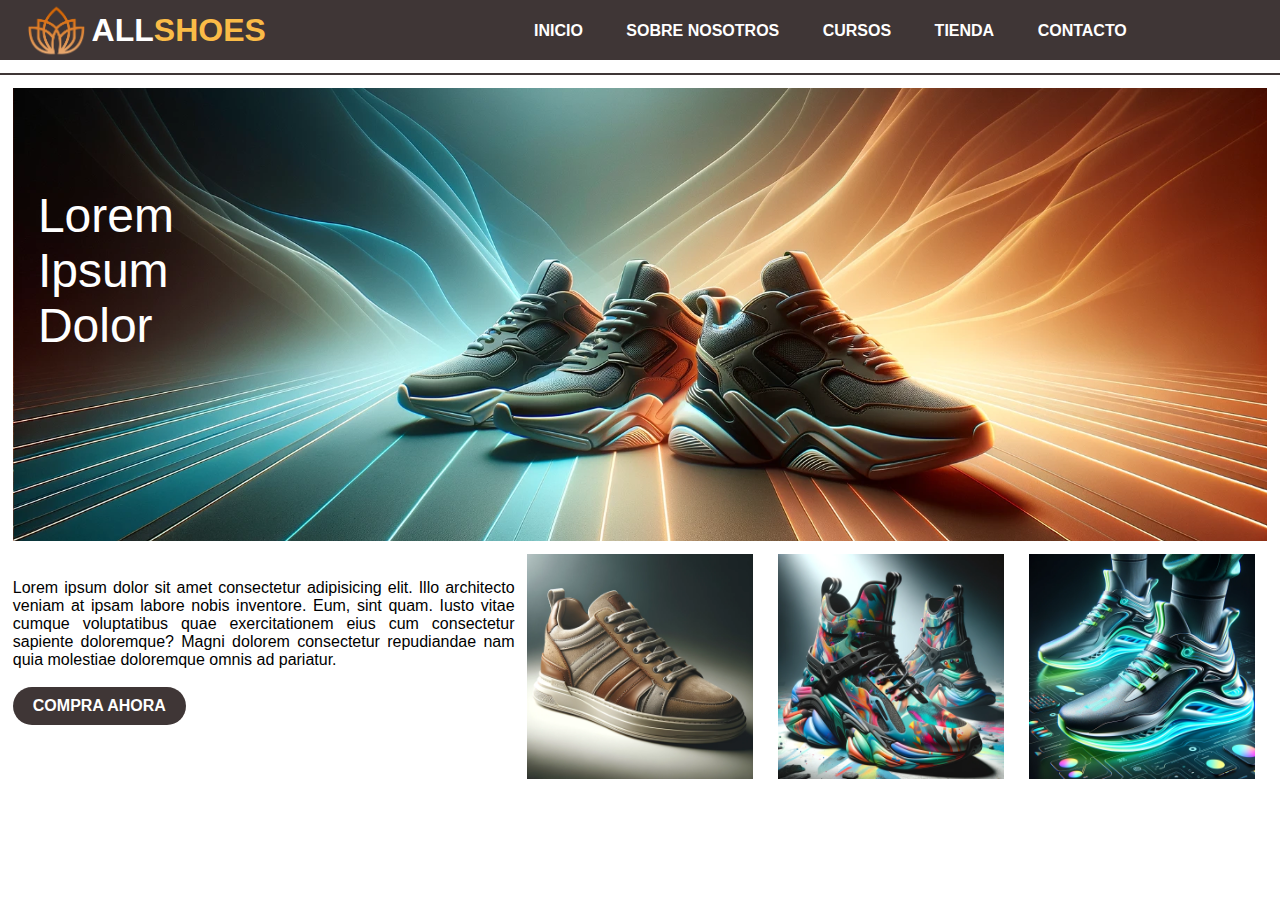
<file: index.html>
<!--Daniel Lafuente Rodríguez 1DAMB-->

<!DOCTYPE html>
<html lang="es">

<head>
    <meta charset="UTF-8">
    <title>ALLSHOES</title>
    <link rel="icon" href="img/Logos/Logo.png">
    <link rel="styleSheet" href="css/inicio.css">
</head>

<body>
    <div class="header">
        <div class="empresa">
            <img src="img/Logos/Logo.png" alt="Logo" class="logo" />
            <h1>ALL<span class="orange">SHOES</span></h1>
        </div>

        <div class="right">
            <ul class="menu">
                <li><a href="/">INICIO</a></li>
                <li><a href="html/sobre-nosotros.html">SOBRE NOSOTROS</a></li>
                <li><a href="html/cursos.html">CURSOS</a></li>
                <li><a href="html/tienda.html">TIENDA</a></li>
                <li><a href="html/contacto.html">CONTACTO</a></li>
            </ul>
        </div>
    </div>

    <div class="titulo">
        <h2></h2>
    </div>

    <div class="main-container">
        <div class="principal">
            <p>Lorem Ipsum Dolor</p>
        </div>
        <div class="footer">
            <div class="footer-text">
                <p>
                    Lorem ipsum dolor sit amet consectetur adipisicing elit. Illo architecto
                    veniam at ipsam labore nobis inventore. Eum, sint quam. Iusto vitae cumque
                    voluptatibus quae exercitationem eius cum consectetur sapiente doloremque?
                    Magni dolorem consectetur repudiandae nam quia molestiae doloremque omnis
                    ad pariatur.
                </p>
                <br>
                <a class="compra-ahora" href="html/tienda.html" alt="tienda">COMPRA AHORA</a>
            </div>
            <div class="footer-img">
                <a href="html/tienda.html" target="_blank">
                    <img src="img/Articulos/Articulo-3.webp" class="articulo" alt="modelo3"/>
                </a>
            </div>
            <div class="footer-img">
                <a href="html/tienda.html" target="_blank">
                    <img src="img/Articulos/Articulo-2.webp" class="articulo" alt="modelo2"/>
                </a>
            </div>
            <div class="footer-img">
                <a href="html/tienda.html" >
                    <img src="img/Articulos/Articulo-1.webp" class="articulo" alt="modelo1"/>
                </a>
            </div>
        </div>
    </div>

</body>

</html>
</file>
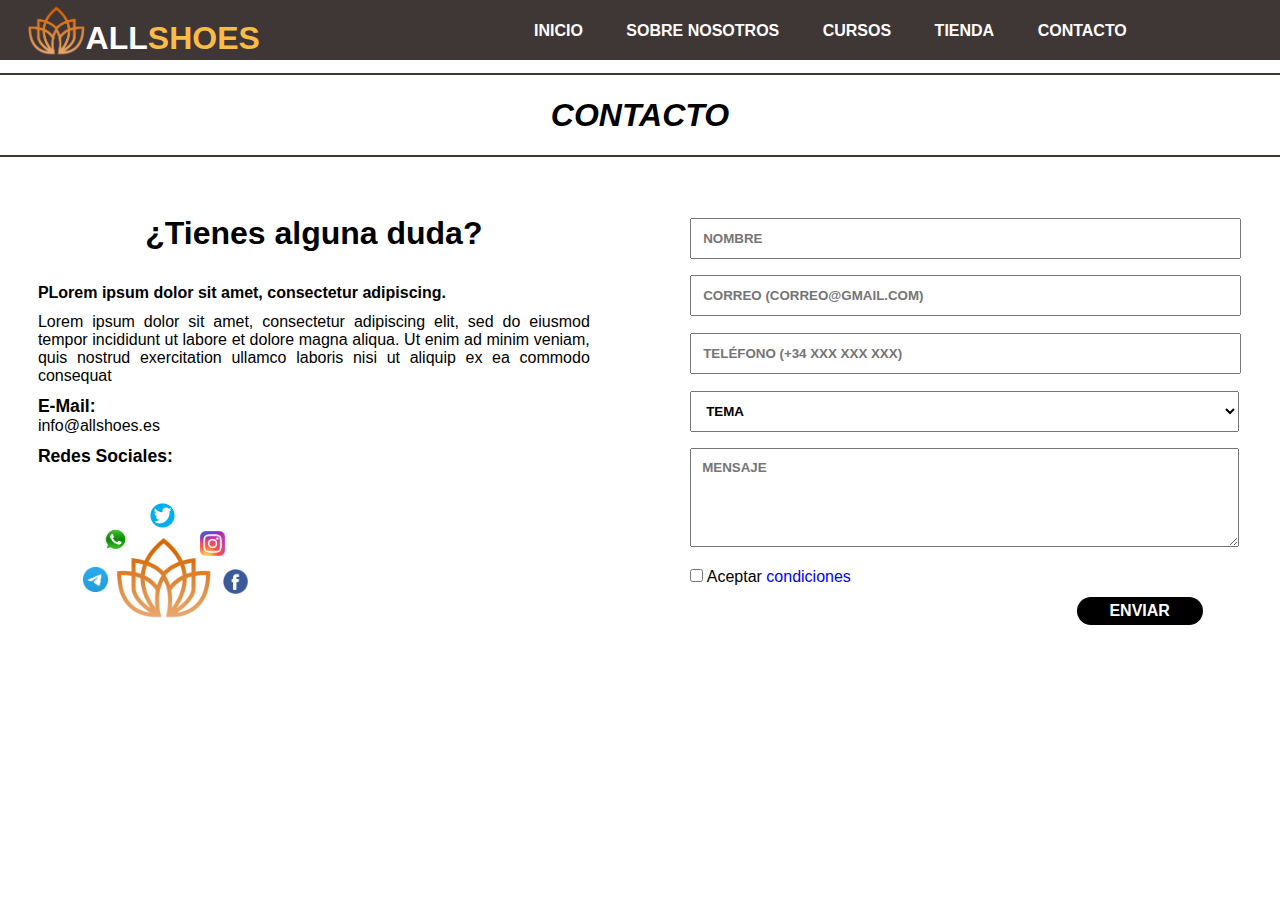
<file: html/contacto.html>
<!-- Daniel Lafuente Rodríguez 1DAMB -->

<!DOCTYPE html>
<html lang="es">

<head>
    <meta charset="UTF-8">
    <title>ALLSHOES</title>
    <link rel="icon" href="../img/Logos/Logo.png">
    <link rel="styleSheet" href="../css/contacto.css">
</head>

<body>
    <div class="header">
        <div class="empresa">
            <img src="../img/Logos/Logo.png" alt="Logo" class="logo" />
            <h1>ALL<span class="orange">SHOES</span></h1>
        </div>

        <div class="right">
            <ul class="menu">
                <li><a href="/">INICIO</a></li>
                <li><a href="sobre-nosotros.html">SOBRE NOSOTROS</a></li>
                <li><a href="cursos.html">CURSOS</a></li>
                <li><a href="tienda.html">TIENDA</a></li>
                <li><a href="contacto.html">CONTACTO</a></li>
            </ul>
        </div>
    </div>

    <div class="titulo">
        <h2>CONTACTO</h2>

    <div class="main-container">
        <div class="datos">
            <h2>¿Tienes alguna duda?</h2>
            <p class="subtitulo">PLorem ipsum dolor sit amet, consectetur adipiscing.</p>
            <p>
                Lorem ipsum dolor sit amet, consectetur adipiscing elit, sed
                do eiusmod tempor incididunt ut labore et dolore magna
                aliqua. Ut enim ad minim veniam, quis nostrud exercitation
                ullamco laboris nisi ut aliquip ex ea commodo consequat
            </p>
            <p class="info">E-Mail:</p>
            <p>info@allshoes.es</p>
            <p class="info">Redes Sociales:</p>

            <div class="social-box">
                <div class="icono-telegram">
                    <a href="https://web.telegram.org/" target="_blank">
                        <img src="../img/RedesSociales/telegram-icon.png" alt="telegram" class="ico-imagen">
                    </a>
                    </div>
                <div class="icono-whatsapp">
                    <a href="https://www.whatsapp.com/" target="_blank">
                        <img src="../img/RedesSociales/whatsapp-logo.png" alt="whatsapp" class="ico-imagen">
                    </a>
                </div>
                <div class="icono-twitter">
                    <a href="https://twitter.com/" target="_blank">
                        <img src="../img/RedesSociales/twitter-icon.png" alt="twitter" class="ico-imagen">
                    </a>
                </div>
                <div class="icono-instagram">
                    <a href="https://www.instagram.com/" target="_blank">
                        <img src="../img/RedesSociales/instagram-logo.png" alt="instagram" class="ico-imagen">
                    </a>
                </div>
                <div class="icono-facebook">
                    <a href="https://www.facebook.com/" target="_blank">
                        <img src="../img/RedesSociales/facebook-icon.png" alt="facebook" class="ico-imagen">
                    </a>
                    </div>
                <div class="icono-empresa">  
                        <img src="/img/Logos/Logo.png" alt="empresa" class="ico-imagen">
                </div>
            </div>
        </div>
        


        <div class="form">
            <form name="DatosPersonales" method="post" action="/send.php" enctype="application/x-www-form-urlencoded">

                <div class="celdas">
                    <input type="text" name="Nombre" id="nombre" placeholder="NOMBRE" required />
                </div>
                <div class="celdas">
                    <input type="email" id="email" placeholder="CORREO (CORREO@GMAIL.COM)" name="email" required />
                </div>
                <div class="celdas">
                    <input type="text" name="telefono" id="fecha_nacimiento"
                        placeholder="TELÉFONO (+34 XXX XXX XXX)">
                </div>
                <div class="celdas">
                    <select id="tema" name="tema">
                        <option value="" selected="tema">TEMA</option>
                        <option value="información">Información general</option>
                        <option value="soporte">Soporte técnico</option>
                        <option value="ventas">Ventas</option>
                        <option value="quejas">Sugerencias y quejas</option>
                        <option value="otro">Otro</option>
                    </select>
                </div>
                <div class="celdas">
                    <textarea cols="40" rows="5" name="mensaje" spellcheck="false" placeholder="MENSAJE"></textarea>                    
                </div>
                <div class="Condiciones">
                    <label>
                        <input type="checkbox" name="condiciones" />
                            Aceptar 
                        <a href="https://policies.google.com/terms?hl=es" target="_blank">
                            condiciones
                        </a>
                    </label>
                </div>

                <div class="boton-enviar">
                    <a href="/send.php" type="submit" class="enviar" alt="enviar">ENVIAR</a>
                </div>

            </form>
        </div>
    </div>

</body>

</html>
</file>
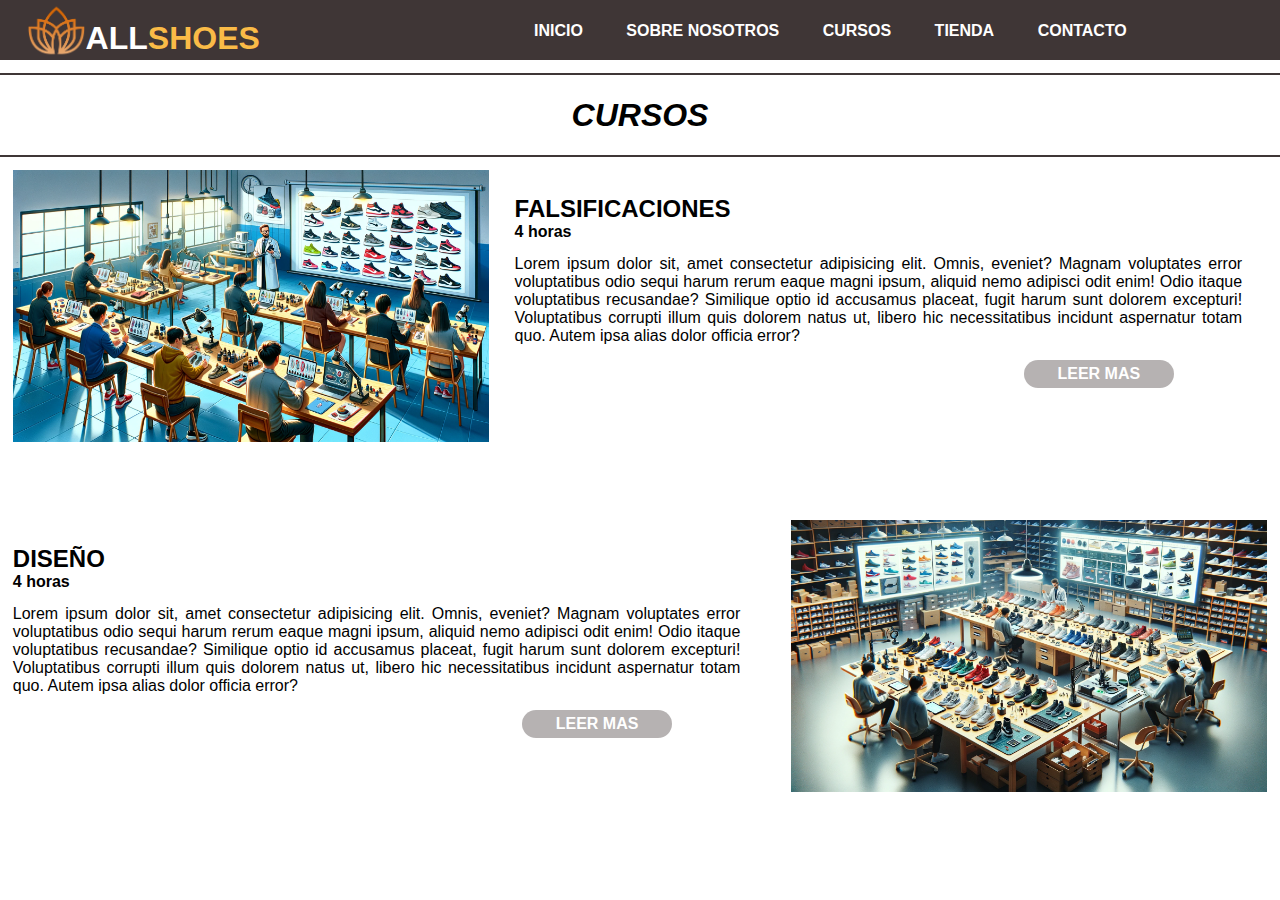
<file: html/cursos.html>
<!-- Daniel Lafuente Rodríguez 1DAMB -->

<!DOCTYPE html>
<html lang="en">

    <head>
        <meta charset="UTF-8">
        <title>ALLSHOES</title>
        <link rel="icon" href="../img/Logos/Logo.png">
        <link rel="styleSheet" href="../css/cursos.css">
    </head>
    
    <body>
        <div class="header">
            <div class="empresa">           
                <img src="../img/Logos/Logo.png" alt="Logo" class="logo"/>
                <h1>ALL<span class="orange">SHOES</span></h1>
            </div>
    
            <div class="right">
                <ul class="menu">
                    <li><a href="/">INICIO</a></li>
                    <li><a href="sobre-nosotros.html">SOBRE NOSOTROS</a></li>
                    <li><a href="cursos.html">CURSOS</a></li>
                    <li><a href="tienda.html">TIENDA</a></li>
                    <li><a href="contacto.html">CONTACTO</a></li>
                </ul>
            </div>
        </div>

        <div class="titulo">
            <h2>CURSOS</h2>
        </div>

        <div class="main-container">
            <div class="arriba">
                <div class="left-img">
                    <img src="../img/Cursos/Curso-2.webp" alt="left-img" class="curso"/>
                </div>
                <div class="right-text">
                    <h2>FALSIFICACIONES</h2>
                    <p class="subtitulo">4 horas</p>
                    <p>
                        Lorem ipsum dolor sit, amet consectetur adipisicing elit. 
                        Omnis, eveniet? Magnam voluptates error voluptatibus odio sequi harum rerum eaque magni ipsum, 
                        aliquid nemo adipisci odit enim! Odio itaque voluptatibus recusandae?
                        Similique optio id accusamus placeat, fugit harum sunt dolorem excepturi! Voluptatibus corrupti illum quis dolorem natus ut, 
                        libero hic necessitatibus incidunt aspernatur totam quo. Autem ipsa alias dolor officia error?
                    </p>
                    <a class="leer-mas" href="#" alt="leer-mas">LEER MAS</a>
                </div>
            </div>

            <div class="abajo">
                <div class="left-text">
                    <h2>DISEÑO</h2>
                    <p class="subtitulo">4 horas</p>
                    <p>
                        Lorem ipsum dolor sit, amet consectetur adipisicing elit. 
                        Omnis, eveniet? Magnam voluptates error voluptatibus odio sequi harum rerum eaque magni ipsum, 
                        aliquid nemo adipisci odit enim! Odio itaque voluptatibus recusandae?
                        Similique optio id accusamus placeat, fugit harum sunt dolorem excepturi! Voluptatibus corrupti illum quis dolorem natus ut, 
                        libero hic necessitatibus incidunt aspernatur totam quo. Autem ipsa alias dolor officia error?
                    </p>
                    <a class="leer-mas" href="#" alt="leer-mas">LEER MAS</a>
                </div>
                <div class="right-img">
                    <img src="../img/Cursos/Curso-1.webp" alt="right-img" class="curso"/>
                </div>
            </div>
        </div>
</body>
</html>
</file>
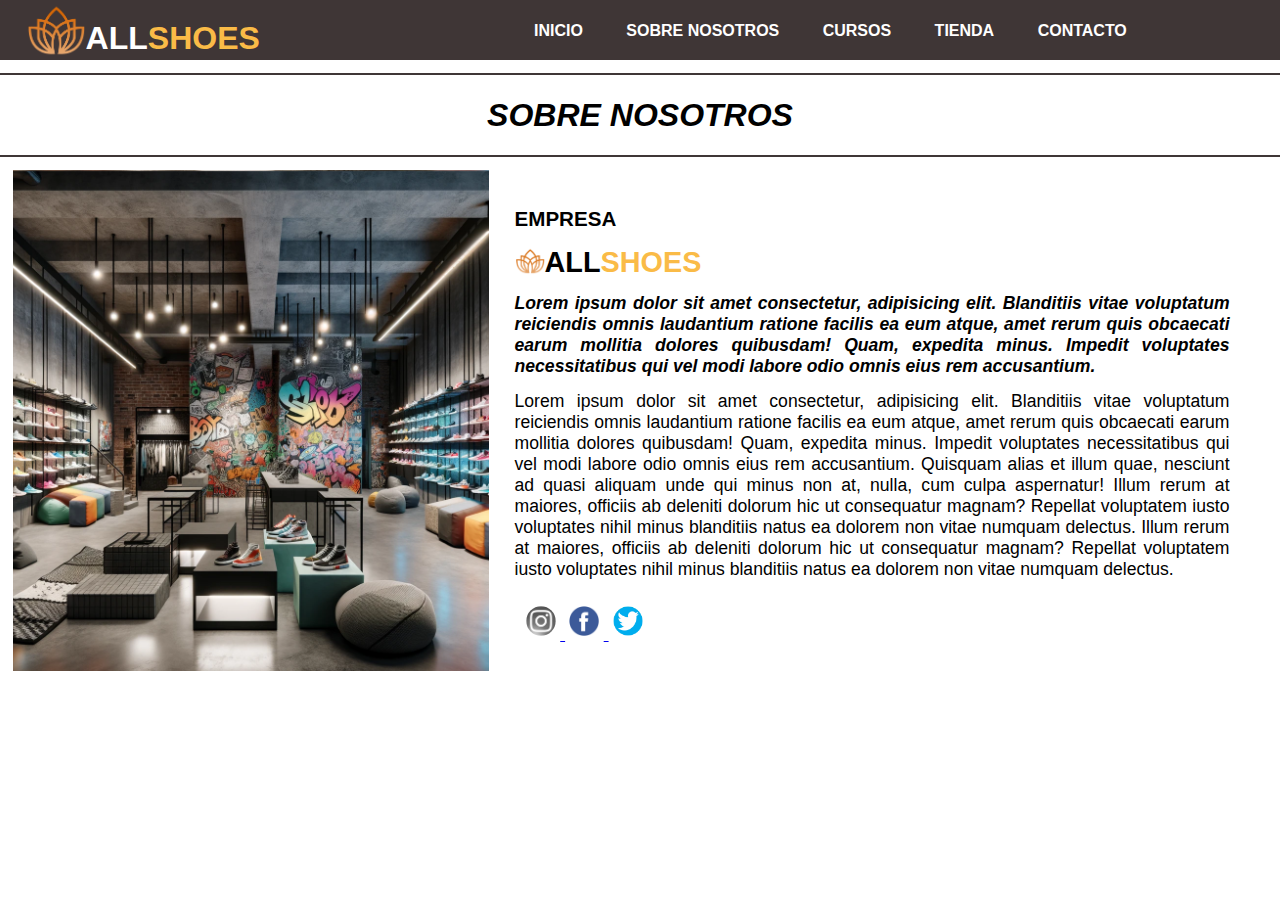
<file: html/sobre-nosotros.html>
<!-- Daniel Lafuente Rodríguez 1DAMB -->

<!DOCTYPE html>
<html lang="en">

<head>
    <meta charset="UTF-8">
    <title>ALLSHOES</title>
    <link rel="icon" href="../img/Logos/Logo.png">
    <link rel="styleSheet" href="../css/sobre-nosotros.css">
</head>
    
<body>
    <div class="header">
        <div class="empresa">           
            <img src="../img/Logos/Logo.png" alt="Logo" class="logo"/>
            <h1>ALL<span class="orange">SHOES</span></h1>
        </div>
    
        <div class="right">
            <ul class="menu">
                <li><a href="/">INICIO</a></li>
                <li><a href="sobre-nosotros.html">SOBRE NOSOTROS</a></li>
                <li><a href="cursos.html">CURSOS</a></li>
                <li><a href="tienda.html">TIENDA</a></li>
                <li><a href="contacto.html">CONTACTO</a></li>
            </ul>
        </div>
    </div>

    <div class="titulo">
        <h2>SOBRE NOSOTROS</h2>
    </div>

    <div class="main-container">
        <div class="left">
        </div>
        <div class="right">
            <h3>EMPRESA</h3>
            <div class="nombre-empresa">
                <h2><img src="../img/Logos/Logo.png" alt="Logo" class="logo2"/>
                <h2>ALL<span class="orange">SHOES</span></h2>
            </div>
            <p class="subtitulo">
                Lorem ipsum dolor sit amet consectetur, adipisicing elit. Blanditiis vitae voluptatum reiciendis 
                omnis laudantium ratione facilis ea eum atque, amet rerum quis obcaecati earum mollitia dolores quibusdam! Quam, expedita minus.
                Impedit voluptates necessitatibus qui vel modi labore odio omnis eius rem accusantium.
            </p>
            <p>
                Lorem ipsum dolor sit amet consectetur, adipisicing elit. Blanditiis vitae voluptatum reiciendis omnis laudantium ratione facilis ea eum atque, amet rerum quis obcaecati 
                earum mollitia dolores quibusdam! Quam, expedita minus. Impedit voluptates necessitatibus qui vel modi labore odio omnis eius rem accusantium. Quisquam alias et illum quae, 
                nesciunt ad quasi aliquam unde qui minus non at, nulla, cum culpa aspernatur! Illum rerum at maiores, officiis ab deleniti dolorum hic ut consequatur magnam? Repellat voluptatem 
                iusto voluptates nihil minus blanditiis natus ea dolorem non vitae numquam delectus.
                Illum rerum at maiores, officiis ab deleniti dolorum hic ut consequatur magnam? Repellat voluptatem 
                iusto voluptates nihil minus blanditiis natus ea dolorem non vitae numquam delectus.
            </p>

            <div class="redes">
                <a href="https://www.instagram.com/" target="_blank">
                    <img src="../img/RedesSociales/instagram-logo.png" class="logo-red-negro" alt="instagram"/>
                </a>
      
                <a href="https://www.facebook.com/" target="_blank">
                    <img src="../img/RedesSociales/facebook-icon.png" class="logo-red" alt="facebook"/>
                </a>


                <a href="https://twitter.com/" target="_blank">
                    <img src="../img/RedesSociales/twitter-icon.png" class="logo-red" alt="twitter"/>
                </a>
        </div>
    </div>
</body>

</html>
</file>
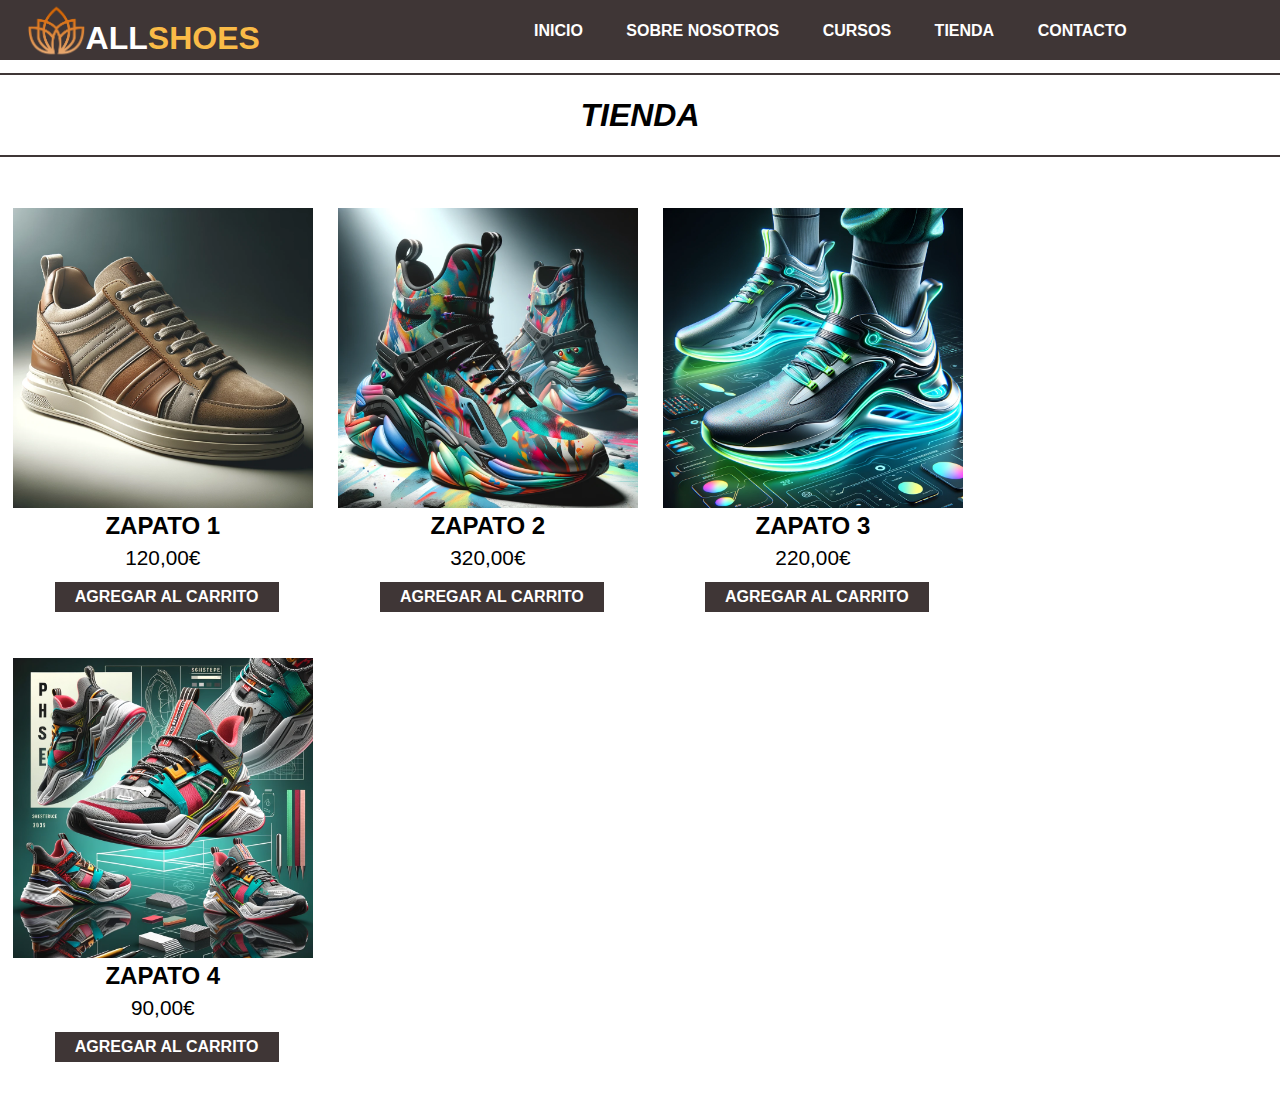
<file: html/tienda.html>
<!-- Daniel Lafuente Rodríguez 1DAMB -->

<!DOCTYPE html>
<html lang="en">

    <head>
        <meta charset="UTF-8">
        <title>ALLSHOES</title>
        <link rel="icon" href="../img/Logos/Logo.png">
        <link rel="styleSheet" href="../css/tienda.css">
    </head>
    
    <body>
        <div class="header">
            <div class="empresa">           
                <img src="../img/Logos/Logo.png" alt="Logo" class="logo"/>
                <h1>ALL<span class="orange">SHOES</span></h1>
            </div>
    
            <div class="right">
                <ul class="menu">
                    <li><a href="/">INICIO</a></li>
                    <li><a href="sobre-nosotros.html">SOBRE NOSOTROS</a></li>
                    <li><a href="cursos.html">CURSOS</a></li>
                    <li><a href="tienda.html">TIENDA</a></li>
                    <li><a href="contacto.html">CONTACTO</a></li>
                </ul>
            </div>
        </div>

        <div class="titulo">
            <h2>TIENDA</h2>
        </div>

        <div class="main-container">
            <div class="articulo1">
                <img src="../img/Articulos/Articulo-1.webp" class="img-articulo1"> 
                <h3>ZAPATO 1</h3>
                <p>120,00€</p>
                <a class="carro" href="https://www.paypal.com/" alt="carro" target="_blank">AGREGAR AL CARRITO</a>
            </div>
            <div class="articulo2">
                <img src="../img/Articulos/Articulo-2.webp" class="img-articulo2">
                <h3>ZAPATO 2</h3>
                <p>320,00€</p>
                <a class="carro" href="https://www.paypal.com/" alt="carro" target="_blank">AGREGAR AL CARRITO</a>
            </div>
            <div class="articulo3">
                <img src="../img/Articulos/Articulo-3.webp" class="img-articulo3">
                <h3>ZAPATO 3</h3>
                <p>220,00€</p>
                <a class="carro" href="https://www.paypal.com/" alt="carro" target="_blank">AGREGAR AL CARRITO</a>
            </div>
            <div class="articulo4">
                <img src="../img/Articulos/Articulo-4.webp" class="img-articulo4">
                <h3>ZAPATO 4</h3>
                <p>90,00€</p>
                <a class="carro" href="https://www.paypal.com/" alt="carro" target="_blank">AGREGAR AL CARRITO</a>
            </div>
        </div>
</body>
</html>
</file>
<file: css/inicio.css>
* {
    box-sizing: content-box;
    padding: 0px;
    margin: 0px;
    font-family: "Segoe UI", Arial, sans-serif;
}

.header {
    display: flow-root;
    background-color: rgb(63, 54, 54);
    width: 100%;
    height: 12%;
    font-size: 1rem;
}

.empresa {
    float: left;
    width: 28%;
    padding-left: 2%;
}

.logo {
    width: 60px;
    float: left;
}

.header .empresa > h1 {
    color: white;
    float: left;
    margin-top: 12px;
    margin-left: 6px;
}

.orange {
    color: rgb(250, 187, 71);
}

.right {
    float: right;
    width: 60%;
}

.right .menu > li{
    display: inline-block;
    margin-top: 5px;
    padding-left: 5px;
}

.right .menu > li > a {
    display: block;
    text-decoration: none;
    font-weight: bold;
    color: white;
    padding: 17px;
}

.menu > li > a:hover {
    background: rgb(250, 187, 71);
    transform: scale(1.1);
    transition: background-color 0.3s ease-in-out, transform 0.3s ease-in-out;
    box-shadow: 0 3px 6px rgb(255, 255, 255), 0 3px 6px rgb(255, 255, 255);
  }

.titulo {
    width: 100%;
    margin-top: 1%;
    border-top: rgb(63, 54, 54) solid 2px;
/*
    height: 80px;
    text-align: center;
    border-bottom: rgb(63, 54, 54) solid 2px;
    margin-bottom: 1%;
*/   
}
  
.main-container{
    margin: 1%;
    width: 98%;
    padding: 0;
}

.principal{
    background-image: url("../img/Carroussel/Carroussel-1.webp");
    background-size: cover;
    background-position: 100% 90%;
    text-align: left;
    padding: 8% 2% 15%;
    font-size: 1.30rem;
}

.principal > p {
    color:white;
    width: 5px;
    font-size: 3rem;
}

.footer {
    margin-top: 1%;
    height: 20%;
}

.footer .footer-text {
    float:left;
    width: 40%;
    height: 100%;
    text-align: justify;
    margin-top: 2%;
    margin-bottom: 2%;
}

.compra-ahora {
    display: inline-block;
    padding: 10px 20px;
    background-color: rgb(63, 54, 54);
    color: white;
    font-weight: bold;
    text-decoration: none;
    border-radius: 20px;
    font-size: 16px;
    transition: background-color 0.3s;
}


.compra-ahora:hover {
    background-color: rgb(250, 187, 71);
}

.footer-img {
    float: right;
    width: 18%;
    padding: 0% 1% 0% 1%;
}

.footer-img:hover {
    transform: scale(1.1);
}

.footer-img .articulo {
    float: right;
    width: 100%;
    margin-left: 2%;
}
</file>
<file: css/contacto.css>
* {
    box-sizing: content-box;
    padding: 0px;
    margin: 0px;
    font-family: "Segoe UI", Arial, sans-serif;
}

.header {
    display: flow-root;
    background-color: rgb(63, 54, 54);
    width: 100%;
    height: 12%;
    font-size: 1rem;
}

.empresa {
    float: left;
    width: 28%;
    height: auto;
    padding-left: 2%;
}

.logo{
    width: 60px;
    float: left;
}

.header .empresa > h1 {
    color: white;
    text-align: center;
    float: left;
    margin-top: 20px;
}

.orange {
    color: rgb(250, 187, 71);
}

.right {
    float: right;
    width: 60%;
    height: auto;
}

.right .menu > li{
    display: inline-block;
    height: auto;
    margin-top: 5px;
    padding-left: 5px;
}

.right .menu > li > a {
    text-decoration: none;
    font-weight: bold;
    display: block;
    color: white;
    padding: 17px;
}

.menu > li > a:hover {
    background: rgb(250, 187, 71);
    transform: scale(1.1);
    transition: background-color 0.3s ease-in-out, transform 0.3s ease-in-out;
    box-shadow: 0 3px 6px rgb(255, 255, 255), 0 3px 6px rgb(255, 255, 255);
  }

.titulo {
    width: 100%;
    margin-top: 1%;
    border-top: rgb(63, 54, 54) solid 2px;
    height: 80px;
    text-align: center;
    border-bottom: rgb(63, 54, 54) solid 2px;
    margin-bottom: 1%;
}

.titulo >h2{
    color: black;
    font-size: 2rem;
    line-height: 80px;
    font-style: italic;
}
  
.main-container{
    margin: 1%;
    width: 98%;
    height: 700px;
    padding: 0;

}

/* Textos */
.datos {
    float: left;
    width: 44%;
    text-align: justify;
    margin-top: 2%;
    padding: 0% 6% 2% 2%;
}

.datos > h2{
    color: black;
    font-size: 2rem;
    line-height: 80px;
    text-align: center;
}

.subtitulo {
    font-weight: bold;
    padding: 2% 0%;
}

.datos > h2 > p {
    text-align: justify;
    padding-bottom: 2%;
}

.info {
    font-weight: bold;
    padding: 2% 0% 0%;
    font-size: 1.1rem;
}

/*Logo redes*/

.social-box {
    width: 250px;
    height: 200px;
    position: relative;
}

.social-box .icono-telegram {
    width: 25px;
    position: absolute;
    top: 50%;
    left: 18%;
}

    .social-box .icono-telegram:hover {
        transform: scale(1.2);
    }

.social-box .icono-whatsapp {
    width: 25px;
    position: absolute;
    top: 30%;
    left: 26%;
}

    .social-box .icono-whatsapp:hover {
        transform: scale(1.2);
    }

.social-box .icono-twitter {
    width: 25px;
    position: absolute;
    top: 18%;
    left: 45%;
}

    .social-box .icono-twitter:hover {
        transform: scale(1.2);
    }

.social-box .icono-instagram {
    width: 25px;
    position: absolute;
    top: 32%;
    left: 65%;
}

    .social-box .icono-instagram:hover {
        transform: scale(1.2);
    }

.social-box .icono-facebook {
    width: 25px;
    position: absolute;
    top: 51%;
    left: 74%;
}

    .social-box .icono-facebook:hover {
        transform: scale(1.2);
    }

.social-box .icono-empresa {
    width: 100px;
    position: absolute;
    top: 30%;
    left: 30%;
}

.ico-imagen {
    width: 100%;
}


/* formulario */
form {
    float: right;
    width: 44%;
    margin: 4% 2% 1% 0%;
    text-align: left;
}

.celdas > input {
    width: 95%;
    padding: 2%;
    margin-bottom: 3%;
    text-align: left;
    color: black;
    font-weight: bold;
}

.celdas > select {
    width: 95%;
    padding: 2%;
    margin-bottom: 3%;
    color: black;
    font-weight: bold;
}

.celdas > textarea {
    width: 95%;
    padding: 2%;
    margin-bottom: 3%;
    color: black;
    font-weight: bold;
}

.condiciones {
    margin-left: 2%;
}

.Condiciones label a {
    text-decoration: none;
    color: blue;
}

.enviar{
    display: inline-block;
    width: 12%;
    margin: 2% 2% 2% 70%;
    padding: 5px 30px;
    background-color: black;
    color: white;
    font-weight: bold;
    text-decoration: none;
    text-align: center;
    border-radius: 20px;
    font-size: 16px;
}

.enviar:hover {
    background-color: rgb(250, 187, 71);
    color: rgb(63, 54, 54);
}
</file>
<file: css/cursos.css>
* {
    box-sizing: content-box;
    padding: 0px;
    margin: 0px;
    font-family: "Segoe UI", Arial, sans-serif;
}

.header {
    display: flow-root;
    background-color: rgb(63, 54, 54);
    width: 100%;
    height: 12%;
    font-size: 1rem;
}

.empresa {
    float: left;
    width: 28%;
    height: auto;
    padding-left: 2%;
}

.logo{
    width: 60px;
    float: left;
}

.header .empresa > h1 {
    color: white;
    text-align: center;
    float: left;
    margin-top: 20px;
}

.orange {
    color: rgb(250, 187, 71);
}

.right {
    float: right;
    width: 60%;
    height: auto;
}

.right .menu > li{
    display: inline-block;
    height: auto;
    margin-top: 5px;
    padding-left: 5px;
}

.right .menu > li > a {
    text-decoration: none;
    font-weight: bold;
    display: block;
    color: white;
    padding: 17px;
}

.menu > li > a:hover {
    background: rgb(250, 187, 71);
    transform: scale(1.1);
    transition: background-color 0.3s ease-in-out, transform 0.3s ease-in-out;
    box-shadow: 0 3px 6px rgb(255, 255, 255), 0 3px 6px rgb(255, 255, 255);
}

.titulo {
    width: 100%;
    margin-top: 1%;
    border-top: rgb(63, 54, 54) solid 2px;
    height: 80px;
    text-align: center;
    border-bottom: rgb(63, 54, 54) solid 2px;
    margin-bottom: 1%;
}

.titulo >h2{
    color: black;
    font-size: 2rem;
    line-height: 80px;
    font-style: italic;
}
  
.main-container{
    margin: 1%;
    width: 98%;
    height: 700px;
    padding: 0;
}

.arriba {
    width:100%;
    height: 350px;
}

.arriba .left-img{
    float: left;
    width: 38%;
    height: 100%;
}

.curso {
    width: 100%;
    max-height: 350px;
}

.arriba .right-text {
    float:right;
    width: 58%;
    text-align: justify;
    padding: 2% 2% 0% 1%;
}


.subtitulo {
    font-weight: bold;
    padding-bottom: 2%;
}

.leer-mas {
    display: inline-block;
    width: 100px;
    margin: 2% 2% 2% 70%;
    padding: 5px 25px;
    background-color: rgba(160, 155, 155, 0.774);
    color: white;
    font-weight: bold;
    text-decoration: none;
    text-align: center;
    border-radius: 20px;
    font-size: 16px;
}

.leer-mas:hover {
    background-color: black;
}

.abajo {
    width:100%;
    height: 350px;
}

.abajo .left-text {
    float: left;
    width: 58%;
    text-align: justify;
    padding: 2% 0% 1% 0%;
}

.abajo .right-img{
    float: right;
    width: 38%;
}
</file>
<file: css/sobre-nosotros.css>
* {
    box-sizing: content-box;
    padding: 0px;
    margin: 0px;
    font-family: "Segoe UI", Arial, sans-serif;
}

.header {
    display: flow-root;
    background-color: rgb(63, 54, 54);
    width: 100%;
    height: 12%;
    font-size: 1rem;
}

.empresa {
    float: left;
    width: 28%;
    height: auto;
    padding-left: 2%;
}

.logo{
    width: 60px;
    float: left;
}

.header .empresa > h1 {
    color: white;
    text-align: center;
    float: left;
    margin-top: 20px;
}

.orange {
    color: rgb(250, 187, 71);
}

.right {
    float: right;
    width: 60%;
    height: auto;
}

.right .menu > li{
    display: inline-block;
    height: auto;
    margin-top: 5px;
    padding-left: 5px;
}

.right .menu > li > a {
    text-decoration: none;
    font-weight: bold;
    display: block;
    color: white;
    padding: 17px;
}

.menu > li > a:hover {
    background: rgb(250, 187, 71);
    transform: scale(1.1);
    transition: background-color 0.3s ease-in-out, transform 0.3s ease-in-out;
    box-shadow: 0 3px 6px rgb(255, 255, 255), 0 3px 6px rgb(255, 255, 255);
  }

.titulo {
    width: 100%;
    margin-top: 1%;
    border-top: rgb(63, 54, 54) solid 2px;
    height: 80px;
    text-align: center;
    border-bottom: rgb(63, 54, 54) solid 2px;
    margin-bottom: 1%;
}

.titulo >h2{
    color: black;
    font-size: 2rem;
    line-height: 80px;
    font-style: italic;
}
  
.main-container{
    margin: 1%;
    width: 98%;
    padding: 0;
}

.main-container .left{
    float:left;
    width: 28%;
    background-image: url("../img/Tienda/Tienda-1.webp");
    background-size: cover;
    background-position: 50% 150%;
    padding: 20% 5% 20%;
}

.main-container .right{
    float:left;
    width: 57%;
    height: 500px;
    padding: 3% 2% 1%;
    text-align: justify;
    font-size: 1.1rem;
}

.nombre-empresa {
    margin: 2% 0%;
    font-size: 1.2rem;
}

.logo2 {
    width: 30px;
    float: left;
}

.subtitulo {
    margin: 0% 0% 2%;
    font-weight: bold;
    font-style: italic;
}

.redes {
    float: left;
    width: 30%;
    margin: 3% 1%;
    text-decoration: none;
}

.redes .logo-red-negro {
    width: 30px;
    text-decoration: none;
    filter: grayscale(100%);
    border-radius: 50%;
    padding: 2%;
}

.redes .logo-red {
    width: 30px;
    text-decoration: none;
    padding: 2%;
}
</file>
<file: css/tienda.css>
* {
    box-sizing: content-box;
    padding: 0px;
    margin: 0px;
    font-family: "Segoe UI", Arial, sans-serif;
}

.header {
    display: flow-root;
    background-color: rgb(63, 54, 54);
    width: 100%;
    height: 12%;
    font-size: 1rem;
}

.empresa {
    float: left;
    width: 28%;
    height: auto;
    padding-left: 2%;
}

.logo{
    width: 60px;
    float: left;
}

.header .empresa > h1 {
    color: white;
    text-align: center;
    float: left;
    margin-top: 20px;
}

.orange {
    color: rgb(250, 187, 71);
}

.right {
    float: right;
    width: 60%;
    height: auto;
}

.right .menu > li{
    display: inline-block;
    height: auto;
    margin-top: 5px;
    padding-left: 5px;
}

.right .menu > li > a {
    text-decoration: none;
    font-weight: bold;
    display: block;
    color: white;
    padding: 17px;
}

.menu > li > a:hover {
    background: rgb(250, 187, 71);
    transform: scale(1.1);
    transition: background-color 0.3s ease-in-out, transform 0.3s ease-in-out;
    box-shadow: 0 3px 6px rgb(255, 255, 255), 0 3px 6px rgb(255, 255, 255);
  }

  .titulo {
    width: 100%;
    margin-top: 1%;
    border-top: rgb(63, 54, 54) solid 2px;
    height: 80px;
    text-align: center;
    border-bottom: rgb(63, 54, 54) solid 2px;
    margin-bottom: 1%;
}

.titulo >h2{
    color: black;
    font-size: 2rem;
    line-height: 80px;
    font-style: italic;
}
  
.main-container{
    margin: 4% 1% 0%;
    width: 98%;
    height: 700px;
    padding: 0;
}

.articulo1 {
    float: left;
    width: 300px;
    height: 450px;
    margin-right: 2%;
}

    .img-articulo1{
        width: 100%;
    }

.articulo2 {
    float: left;
    width: 300px;
    height: 450px;
    margin-right: 2%;
}

    .img-articulo2{
        width: 100%;
    }


.articulo3 {
    float: left;
    width: 300px;
    height: 450px;
    margin-right: 2%;
}

    .img-articulo3{
        width: 100%;
    }

.articulo4 {
    float: left;
    width: 300px;
    height: 450px;
}

    .img-articulo4{
        width: 100%;
    }

h3 {
    text-align: center;
    font-size: 1.5rem;
}

p {
    text-align: center;
    font-size: 1.3rem;
    margin-top: 2%;
}

.carro {
    display: inline-block;
    padding: 6px 20px;
    background-color: rgb(63, 54, 54);
    color: white;
    font-weight: bold;
    text-decoration: none;
    font-size: 16px;
    transition: background-color 0.3s;
    margin: 4% 0% 0% 14%;
}


.carro:hover {
    background-color: rgb(250, 187, 71);
    color: rgb(63, 54, 54);
}
</file>
